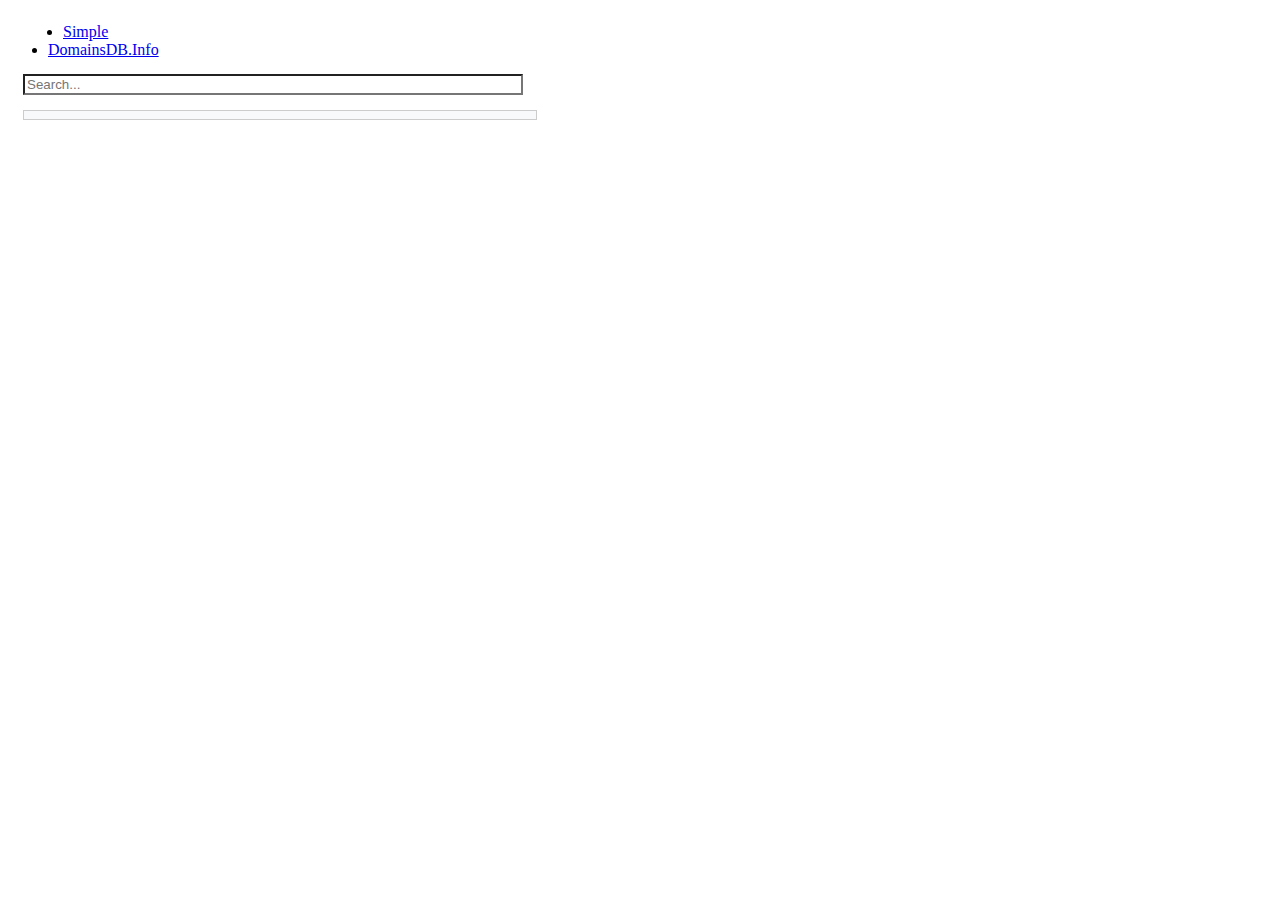
<file: demo/index.html>
<html>
<head>

    <!-- jQuery -->
    <script src="https://code.jquery.com/jquery-3.2.1.min.js" integrity="sha256-hwg4gsxgFZhOsEEamdOYGBf13FyQuiTwlAQgxVSNgt4=" crossorigin="anonymous"></script>

    <!-- Bootstrap 3 CSS
    <link rel="stylesheet" href="https://maxcdn.bootstrapcdn.com/bootstrap/3.3.7/css/bootstrap.min.css" integrity="sha384-BVYiiSIFeK1dGmJRAkycuHAHRg32OmUcww7on3RYdg4Va+PmSTsz/K68vbdEjh4u" crossorigin="anonymous">

    <!-- Bootstrap 4 CSS -->
    <link rel="stylesheet" href="https://maxcdn.bootstrapcdn.com/bootstrap/4.0.0-beta.2/css/bootstrap.min.css" integrity="sha384-PsH8R72JQ3SOdhVi3uxftmaW6Vc51MKb0q5P2rRUpPvrszuE4W1povHYgTpBfshb" crossorigin="anonymous">

    <!-- Remove border-radius -->
    <link href="bootstrap-remove-roundings.css" rel="stylesheet" />

    <!-- shAutocomplete -->
    <link href="../sh-autocomplete.css" rel="stylesheet" />
    <script src="../sh-autocomplete.js"></script>

    <link href="style.css" rel="stylesheet" />

</head>
<body>

    <ul id="nav" class="nav nav-tabs">
        <li class="nav-item active">
            <a class="nav-link active" href="index.html">Simple</a>
        </li>
        <li class="nav-item">
            <a class="nav-link" href="domainsdb.html">DomainsDB.Info</a>
        </li>
    </ul>

    <input type="text" id="sh-autocomplete" class="form-control" placeholder="Search..." />

    <pre id="code"></pre>

    <script>

$('#sh-autocomplete').autocomplete({
    bootstrapVersion: 4,
    minChars: 0,
    request: {url: "request.json"}
});

    </script>

    <script>
        $('pre').text($('body script').first().html().replace(/^\s+/, '').replace(/\s+$/, ''));
    </script>
</body>
</html>
</file>
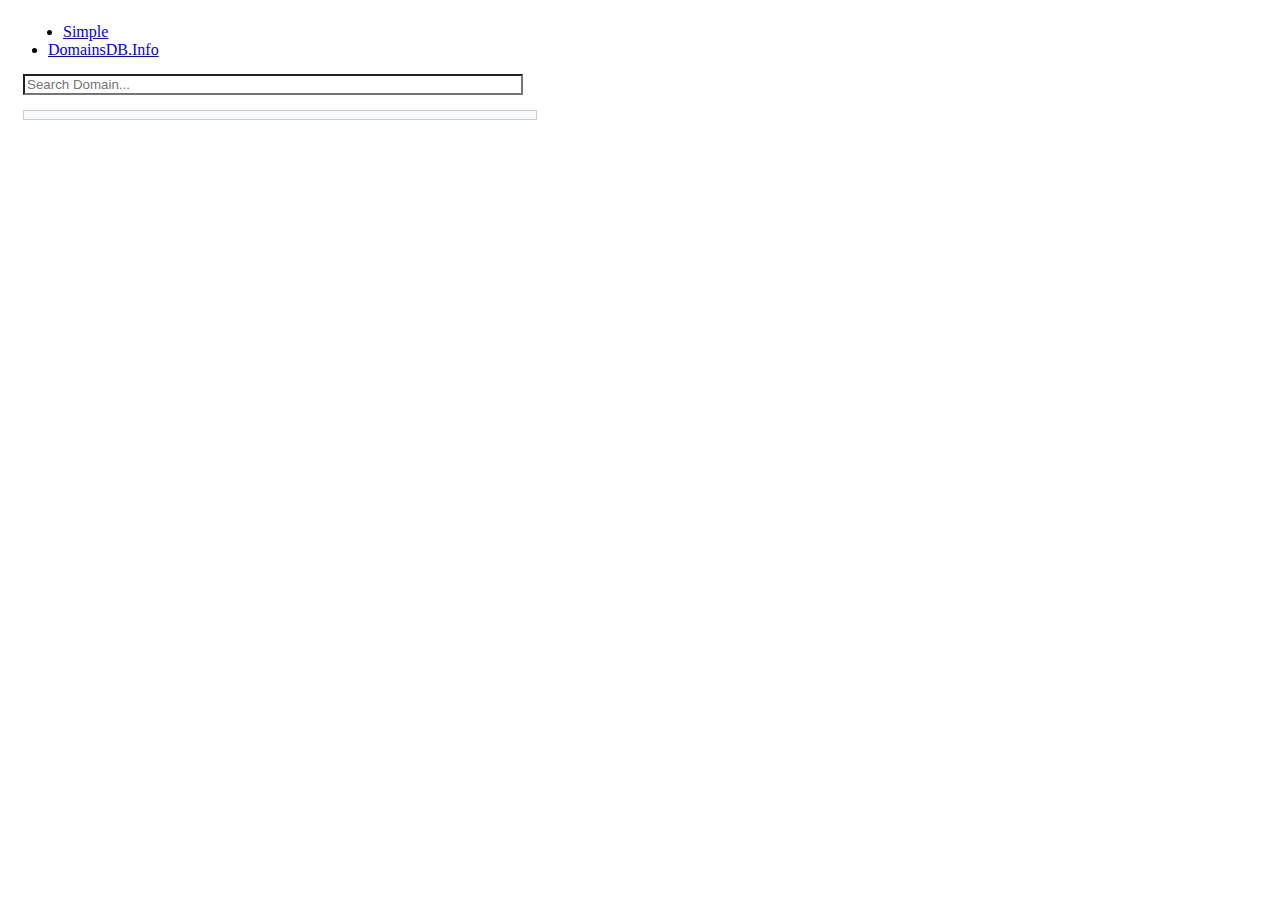
<file: demo/domainsdb.html>
<html>
<head>

    <!-- jQuery -->
    <script src="https://code.jquery.com/jquery-3.2.1.min.js" integrity="sha256-hwg4gsxgFZhOsEEamdOYGBf13FyQuiTwlAQgxVSNgt4=" crossorigin="anonymous"></script>

    <!-- Bootstrap 3 CSS
    <link rel="stylesheet" href="https://maxcdn.bootstrapcdn.com/bootstrap/3.3.7/css/bootstrap.min.css" integrity="sha384-BVYiiSIFeK1dGmJRAkycuHAHRg32OmUcww7on3RYdg4Va+PmSTsz/K68vbdEjh4u" crossorigin="anonymous">

    <!-- Bootstrap 4 CSS -->
    <link rel="stylesheet" href="https://maxcdn.bootstrapcdn.com/bootstrap/4.0.0-beta.2/css/bootstrap.min.css" integrity="sha384-PsH8R72JQ3SOdhVi3uxftmaW6Vc51MKb0q5P2rRUpPvrszuE4W1povHYgTpBfshb" crossorigin="anonymous">

    <!-- Remove border-radius -->
    <link href="bootstrap-remove-roundings.css" rel="stylesheet" />

    <!-- shAutocomplete -->
    <link href="../sh-autocomplete.css" rel="stylesheet" />
    <script src="../sh-autocomplete.js"></script>

    <link href="style.css" rel="stylesheet" />

</head>

<body>

<ul id="nav" class="nav nav-tabs">
    <li class="nav-item">
        <a class="nav-link" href="index.html">Simple</a>
    </li>
    <li class="nav-item active">
        <a class="nav-link active" href="domainsdb.html">DomainsDB.Info</a>
    </li>
</ul>

    <input type="text" id="sh-autocomplete" class="form-control" placeholder="Search Domain..." />
    <img id="spinner" src="spinner.gif" class="hidden" />

    <pre id="code"></pre>

    <script>

$('#sh-autocomplete').autocomplete({

    bootstrapVersion: 4,
    limit: 10,

    request: {
        url: "https://api.domainsdb.info/search",
        queryParam: "query"
    },

    result: function(data) {
        return (data.domains !== undefined)
            ? data.domains
            : [];
    },

    searchStart: function() {
        $('#spinner').removeClass('hidden');
    },

    searchEnd: function() {
        $('#spinner').addClass('hidden');
    }
});

    </script>

    <script>
        $('pre').text($('body script').first().html().replace(/^\s+/, '').replace(/\s+$/, ''));
    </script>
</body>
</html>
</file>
<file: sh-autocomplete.css>
.shac {
    position: relative;
    display: inline-block;
}
.shac-menu {
    margin-top: -1px;
    overflow-y: auto;
}
.shac-menu > .key-active > a {
    background-color: #f5f5f5;
}
.shac-menu > .key-active {
    background-color: #f7f8f9;
}
.shac-item {
    cursor: pointer;
    white-space: normal;
}
</file>
<file: demo/style.css>
body {
    padding: 15px;
}
#sh-autocomplete {
    width: 500px;
    display: inline !important;
    margin-top: 15px;
}
.hidden {
    display: none;
}
#nav {
    margin: 0 -15px
}
#nav > li:first-child {
    margin-left: 15px;
}
#nav > li:last-child {
    margin-right: 15px;
}
#spinner {
    margin-left: 5px;
}
#code {
    width: 500px;
    color: #bd4147;
    background: #f8f9fa;
    border: 1px solid #ccc;
    padding: 4px 6px;
    font-size: .8em;
    margin-top: 15px;
}
</file>
